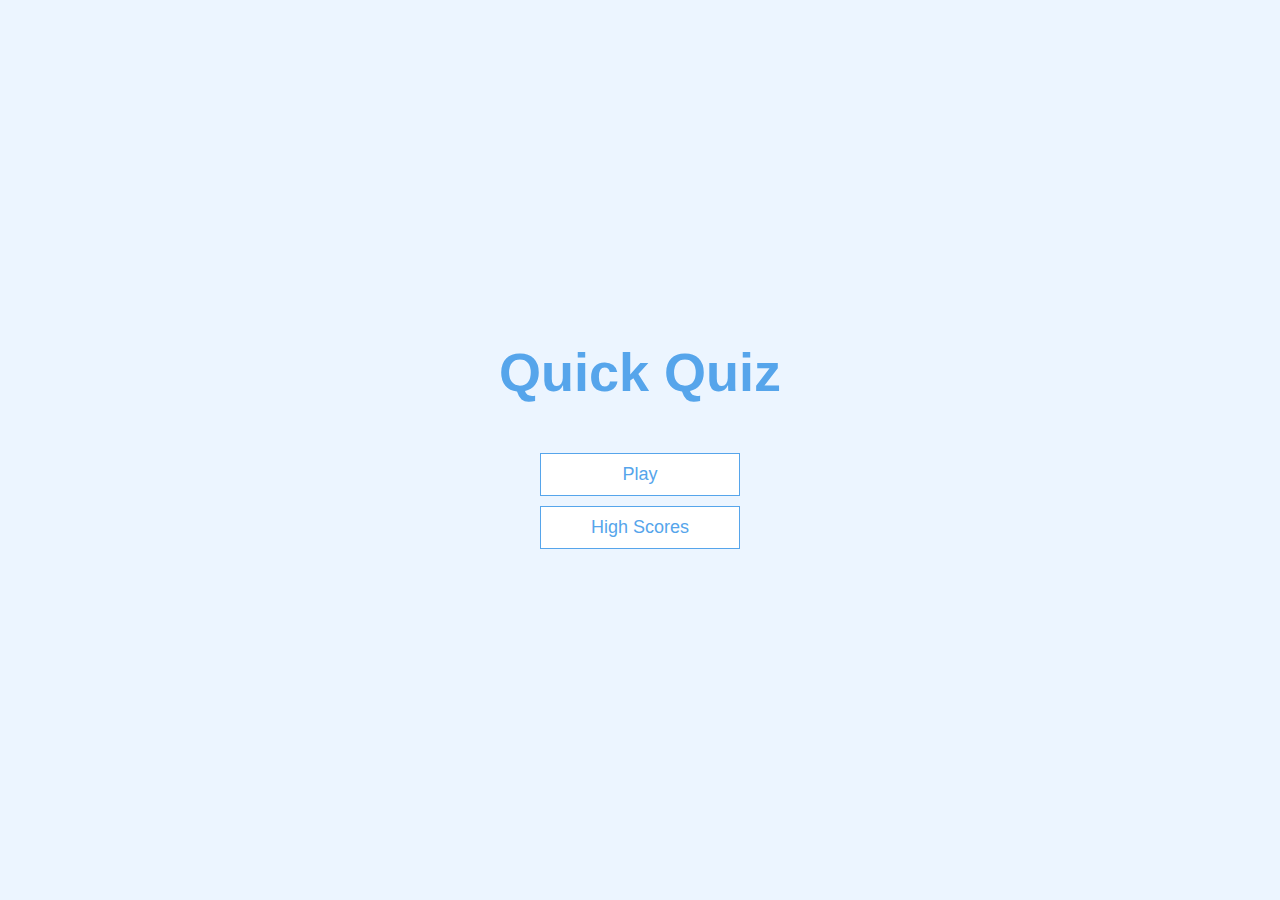
<file: index.html>
<!DOCTYPE html>
<html lang="en">
<head>
    <meta charset="UTF-8">
    <meta name="viewport" content="width=device-width, initial-scale=1.0">
    <title>Quick quiz</title>
    <link rel="stylesheet" href="app.css">
</head>
<body>
    <div class="container">
        <div id="home" class="flex-center flex-column">
            <h1>Quick Quiz</h1>
            <a href="game.html" class="btn">Play</a>
            <a href="game.html" class="btn">High Scores</a>
        </div>
    </div>
</body>
</html>
</file>
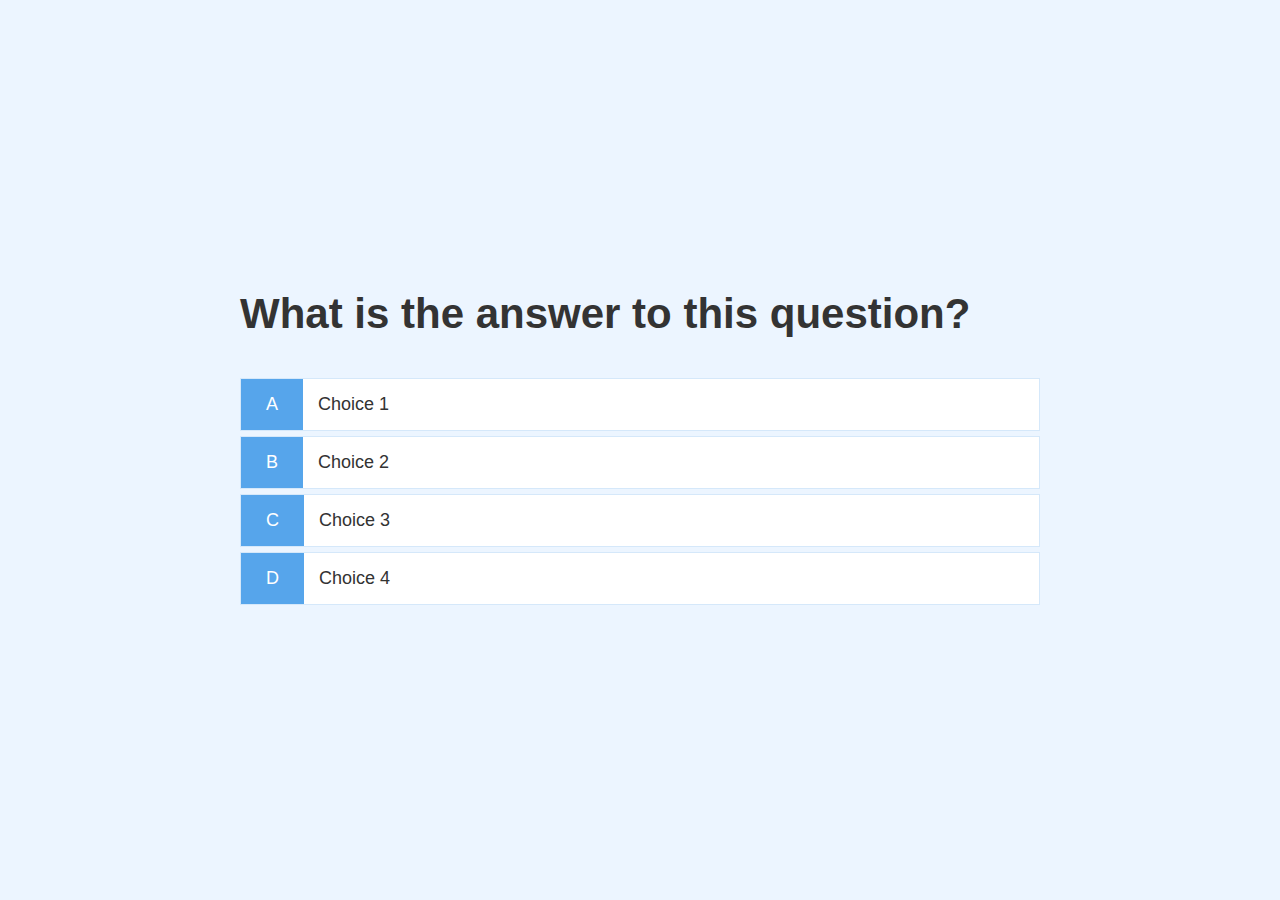
<file: game.html>
<!DOCTYPE html>
<html lang="en">
<head>
    <meta charset="UTF-8">
    <meta name="viewport" content="width=device-width, initial-scale=1.0">
    <title>Quick Quiz - Play</title>
    <link rel="stylesheet" href="app.css">
    <link rel="stylesheet" href="game.css">
</head>
<body>
    <div class="container">
        <div id="game" class="justify-content flex-column">
            <h2>What is the answer to this question?</h2>
            <div class="choice-container">
                <p class="choice-prefix">A</p>
                <p class="choice-text" data-number="1">Choice 1</p>
            </div>
            <div class="choice-container">
                <p class="choice-prefix">B</p>
                <p class="choice-text" data-number="2">Choice 2</p>
            </div>
            <div class="choice-container">
                <p class="choice-prefix">C</p>
                <p class="choice-text" data-number="3">Choice 3</p>
            </div>
            <div class="choice-container">
                <p class="choice-prefix">D</p>
                <p class="choice-text" data-number="4">Choice 4</p>
            </div>
        </div>
    </div>
    <script src="game.js"></script>
</body>
</html>
</file>
<file: app.css>
:root {
    background-color: #ecf5ff;
    font-size: 62.5%;
}

* {
    box-sizing: border-box;
    font-family: Arial, Helvetica, sans-serif;
    margin: 0;
    padding: 0;
    color: #333;
}

h1,
h2,
h3,
h4 {
    margin-bottom: 1rem;
}

h1 {
    font-size: 5.4rem;
    color: #56a5eb;
    margin-bottom: 5rem;
}

h1 > span {
    font-size: 2.4rem;
    font-weight: 500;
}

h2 {
    font-size: 4.2rem;
    margin-bottom: 4rem;
    font-weight: 700;
}

h3 {
    font-size: 2.8rem;
    font-weight: 500;
}

/* UTILITIES */

.container {
    width: 100vw;
    height: 100vh;
    display: flex;
    justify-content: center;
    align-items: center;
    max-width: 80rem;
    margin: 0 auto;
  }
  
  .container > * {
    width: 100%;
  }
  
  .flex-column {
    display: flex;
    flex-direction: column;
  }
  
  .flex-center {
    justify-content: center;
    align-items: center;
  }
  
  .justify-center {
    justify-content: center;
  }
  
  .text-center {
    text-align: center;
  }
  
  .hidden {
    display: none;
  }
  
  /* BUTTONS */
  .btn {
    font-size: 1.8rem;
    padding: 1rem 0;
    width: 20rem;
    text-align: center;
    border: 0.1rem solid #56a5eb;
    margin-bottom: 1rem;
    text-decoration: none;
    color: #56a5eb;
    background-color: white;
  }
  
  .btn:hover {
    cursor: pointer;
    box-shadow: 0 0.4rem 1.4rem 0 rgba(86, 185, 235, 0.5);
    transform: translateY(-0.1rem);
    transition: transform 150ms;
  }
  
  .btn[disabled]:hover {
    cursor: not-allowed;
    box-shadow: none;
    transform: none;
  }
</file>
<file: game.css>
.choice-container {
    display: flex;
    margin-bottom: 0.5rem;
    width: 100%;
    font-size: 1.8rem;
    border: 0.1rem solid rgb(86, 165, 235, 0.25);
    background-color: white;
}

.choice-container:hover {
    cursor: pointer;
    box-shadow: 0 0.4rem 1.4rem 0 rgba(86, 185, 235, 0.5);
    transform: translateY(-0.1rem);
    transition: transform 150ms;
}
.choice-prefix {
    padding: 1.5rem 2.5rem;
    background-color: #56a5eb;
    color: white;
}

.choice-text {
    padding: 1.5rem;
}
</file>
